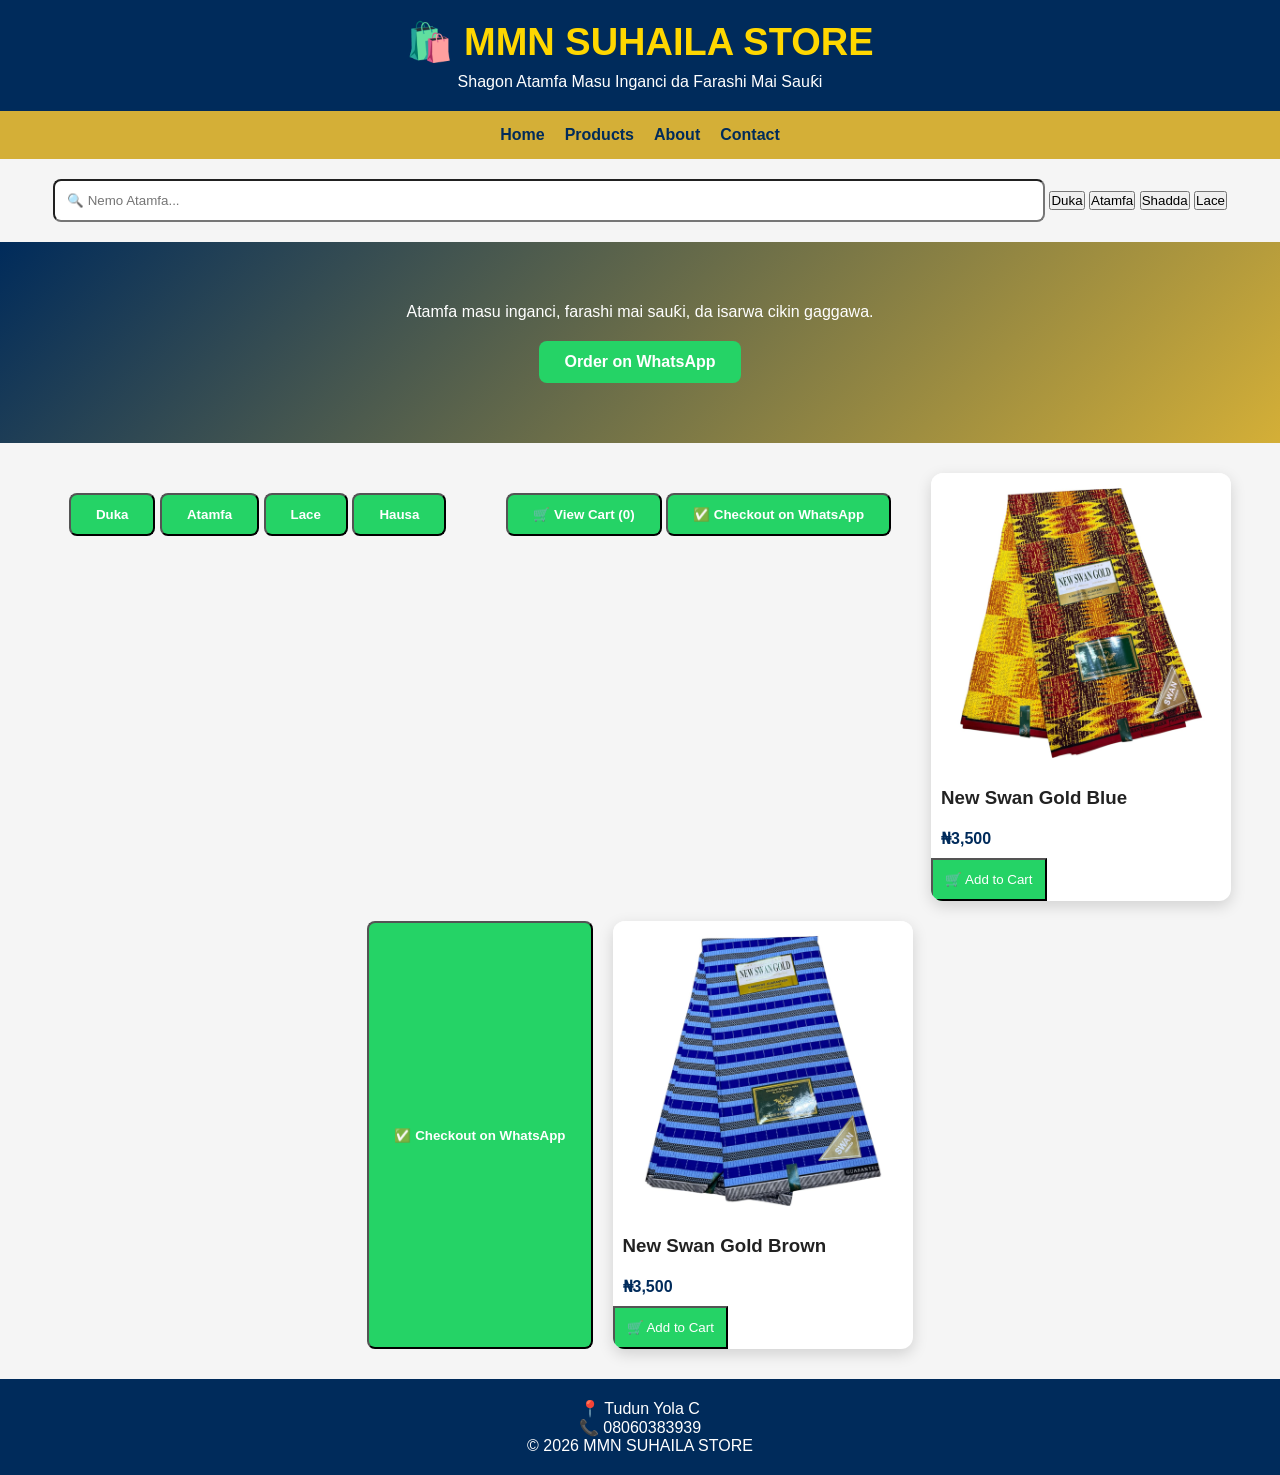
<file: index.html>
<!DOCTYPE html>
<html lang="ha">
<head>
<meta charset="UTF-8">
<meta name="viewport" content="width=device-width, initial-scale=1.0">
<title>MMN SUHAILA STORE</title>

<link rel="stylesheet" href="style.css">
</head>

<body>

  <header>
    <h1>🛍️ MMN SUHAILA STORE</h1>
    <p>Shagon Atamfa Masu Inganci da Farashi Mai Sauƙi</p>
</header>
<nav class="navbar">
  <a href="index.html">Home</a>
  <a href="#products">Products</a>
  <a href="about.html">About</a>
  <a href="contact.html">Contact</a>
</nav>
  <div style="text-align:center; padding:20px;">
  <input
    type="text"
    id="search"
    placeholder="🔍 Nemo Atamfa..."
    onkeyup="searchProducts()"
    style="width:80%; padding:12px; border-radius:8px; bor

    <div style="text-align:center; margin:20px;">
  <button onclick="filterCategory('all')">Duka</button>
  <button onclick="filterCategory('Atamfa')">Atamfa</button>
  <button onclick="filterCategory('Shadda')">Shadda</button>
  <button onclick="filterCategory('Lace')">Lace</button>
</div>
<section class="hero">

<p>Atamfa masu inganci, farashi mai sauƙi, da isarwa cikin gaggawa.</p>
<a class="btn"
href="https://wa.me/2348060383939">
Order on WhatsApp
</a>
</section>

<section class="products" id="products">
<div class="categories" style="text-align:center; margin:20px;">
  <button class="btn" onclick="filterCategory('all')">Duka</button>
  <button class="btn" onclick="filterCategory('atamfa')">Atamfa</button>
  <button class="btn" onclick="filterCategory('lace')">Lace</button>
  <button class="btn" onclick="filterCategory('hausar')">Hausa</button>
</div>
  <div style="text-align:center; margin:20px;">
  <button class="btn" onclick="viewCart()">
  🛒 View Cart (<span id="cart-count">0</span>)
  </button>
    
  <button class="btn" onclick="checkout()">
✅ Checkout on WhatsApp
</button>
</div>
<div class="card" data-category="Atamfa">
    <img src="IMG-20260714-WA0054.jpg"
alt="Atamfa 1" 
  onclick="showDetails('New Swan Gold Blue', 3500, 'Atamfa mai inganci, launi Blue, farashi ₦3,500')">
<h3>New Swan Gold Blue</h3>
<p class="price">₦3,500</p>

<button class="buy-btn" onclick="addToCart('New Swan Gold Blue',3500)">
🛒 Add to Cart
</button>
</div>
<button class="btn" onclick="checkout()">
✅ Checkout on WhatsApp
</button>
<div class="card" data-category="Atamfa">
<img src="IMG-20260714-WA0055.jpg" alt="Atamfa 2">
<h3>New Swan Gold Brown</h3>
<p class="price">₦3,500</p>

<button class="buy-btn" onclick="addToCart('New Swan Gold Brown',3500)">
🛒 Add to Cart
</button>
</div>

</section>

<footer>
<p>📍 Tudun Yola C</p>
<p>📞 08060383939</p>
<p>© 2026 MMN SUHAILA STORE</p>
</footer>
<script src="script.js"></script>
<script>
let cart = [];

function addToCart(product){
    cart.push(product);
    alert(product + " an saka a Cart.");
}

function viewCart(){
    if(cart.length === 0){
        alert("Cart ɗinka babu komai.");
    }else{
        alert("Abubuwan Cart:\n\n" + cart.join("\n"));
    }
}
  </script>
  <script src="script.js"></script>
</body>
</html>
</file>
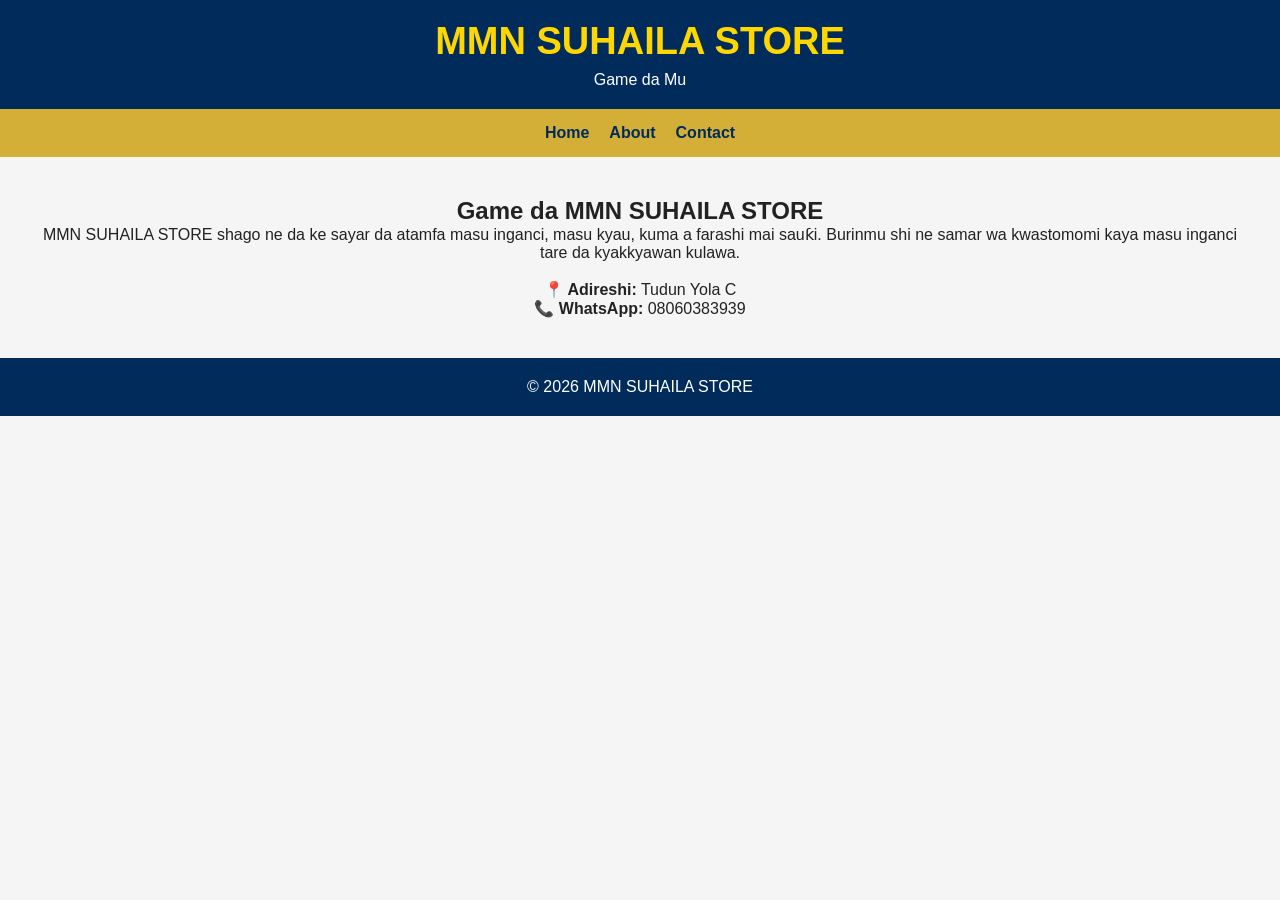
<file: about.html>
<!DOCTYPE html>
<html lang="ha">
<head>
<meta charset="UTF-8">
<meta name="viewport" content="width=device-width, initial-scale=1.0">
<title>About - MMN SUHAILA STORE</title>
<link rel="stylesheet" href="style.css">
</head>

<body>

<header>
<h1>MMN SUHAILA STORE</h1>
<p>Game da Mu</p>
</header>

<nav class="navbar">
<a href="index.html">Home</a>
<a href="about.html">About</a>
<a href="contact.html">Contact</a>
</nav>

<section style="padding:40px;text-align:center;">
<h2>Game da MMN SUHAILA STORE</h2>

<p>
MMN SUHAILA STORE shago ne da ke sayar da
atamfa masu inganci, masu kyau, kuma a farashi
mai sauƙi. Burinmu shi ne samar wa kwastomomi
kaya masu inganci tare da kyakkyawan kulawa.
</p>

<br>

<p><strong>📍 Adireshi:</strong> Tudun Yola C</p>
<p><strong>📞 WhatsApp:</strong> 08060383939</p>

</section>

<footer>
<p>© 2026 MMN SUHAILA STORE</p>
</footer>

</body>
</html>
</file>
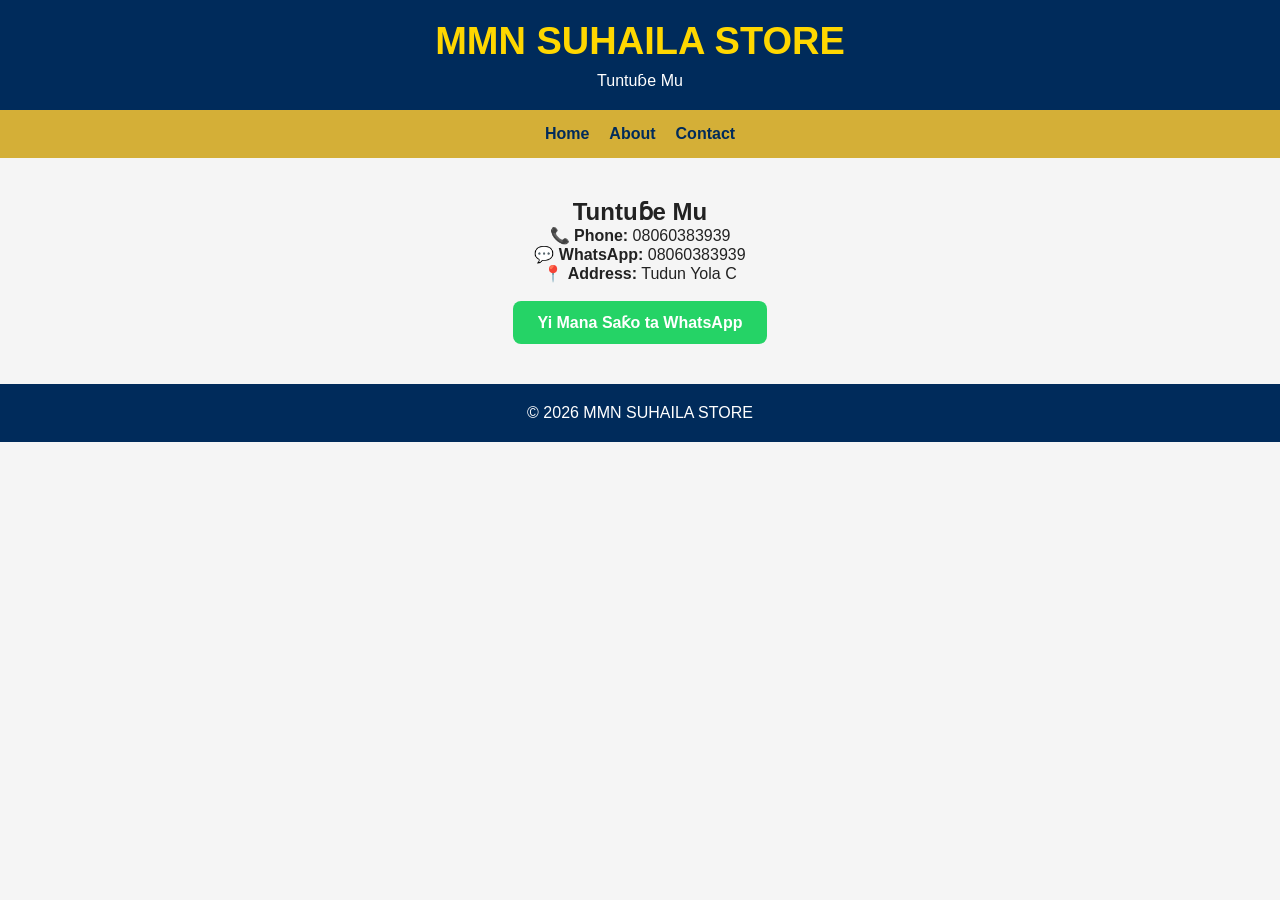
<file: contact.html>
<!DOCTYPE html>
<html lang="ha">
<head>
<meta charset="UTF-8">
<meta name="viewport" content="width=device-width, initial-scale=1.0">
<title>Contact - MMN SUHAILA STORE</title>
<link rel="stylesheet" href="style.css">
</head>
<body>

<header>
<h1>MMN SUHAILA STORE</h1>
<p>Tuntuɓe Mu</p>
</header>

<nav class="navbar">
<a href="index.html">Home</a>
<a href="about.html">About</a>
<a href="contact.html">Contact</a>
</nav>

<section style="padding:40px;text-align:center;">
<h2>Tuntuɓe Mu</h2>

<p>📞 <strong>Phone:</strong> 08060383939</p>
<p>💬 <strong>WhatsApp:</strong> 08060383939</p>
<p>📍 <strong>Address:</strong> Tudun Yola C</p>

<br>

<a class="btn" href="https://wa.me/2348060383939">
Yi Mana Saƙo ta WhatsApp
</a>

</section>

<footer>
<p>© 2026 MMN SUHAILA STORE</p>
</footer>

</body>
</html>
</file>
<file: style.css>
*{
  margin:0;
  padding:0;
  box-sizing:border-box;
  font-family:Arial, sans-serif;
}

body{
  background:#f5f5f5;
  color:#222;
}

header{
  background:#002B5B;
  color:white;
  text-align:center;
  padding:20px;
}

header h1{
  color:gold;
  font-size:38px;
}

header p{
  margin-top:8px;
}

.hero{
  background:linear-gradient(135deg,#002B5B,#D4AF37);
  color:white;
  text-align:center;
  padding:60px 20px;
}

.hero h2{
  font-size:32px;
  margin-bottom:10px;
}

.hero p{
  margin-bottom:20px;
}

.btn{
  display:inline-block;
  background:#25D366;
  color:white;
  text-decoration:none;
  padding:12px 25px;
  border-radius:8px;
  font-weight:bold;
}

.products{
  display:flex;
  flex-wrap:wrap;
  justify-content:center;
  gap:20px;
  padding:30px;
}

.card{
  background:white;
  width:300px;
  border-radius:12px;
  overflow:hidden;
  box-shadow:0 5px 15px rgba(0,0,0,0.15);
}

.card img{
  width:100%;
}

.card h3,
.card p{
  padding:10px;
}

.price{
  color:#002B5B;
  font-weight:bold;
}

.buy-btn{
  display:block;
  background:#25D366;
  color:white;
  text-align:center;
  padding:12px;
  text-decoration:none;
}

footer{
  background:#002B5B;
  color:white;
  text-align:center;
  padding:20px;
    }
.navbar{
  background:#D4AF37;
  display:flex;
  justify-content:center;
  gap:20px;
  padding:15px;
}

.navbar a{
  color:#002B5B;
  text-decoration:none;
  font-weight:bold;
}

.navbar a:hover{
  color:white;
}
</file>
